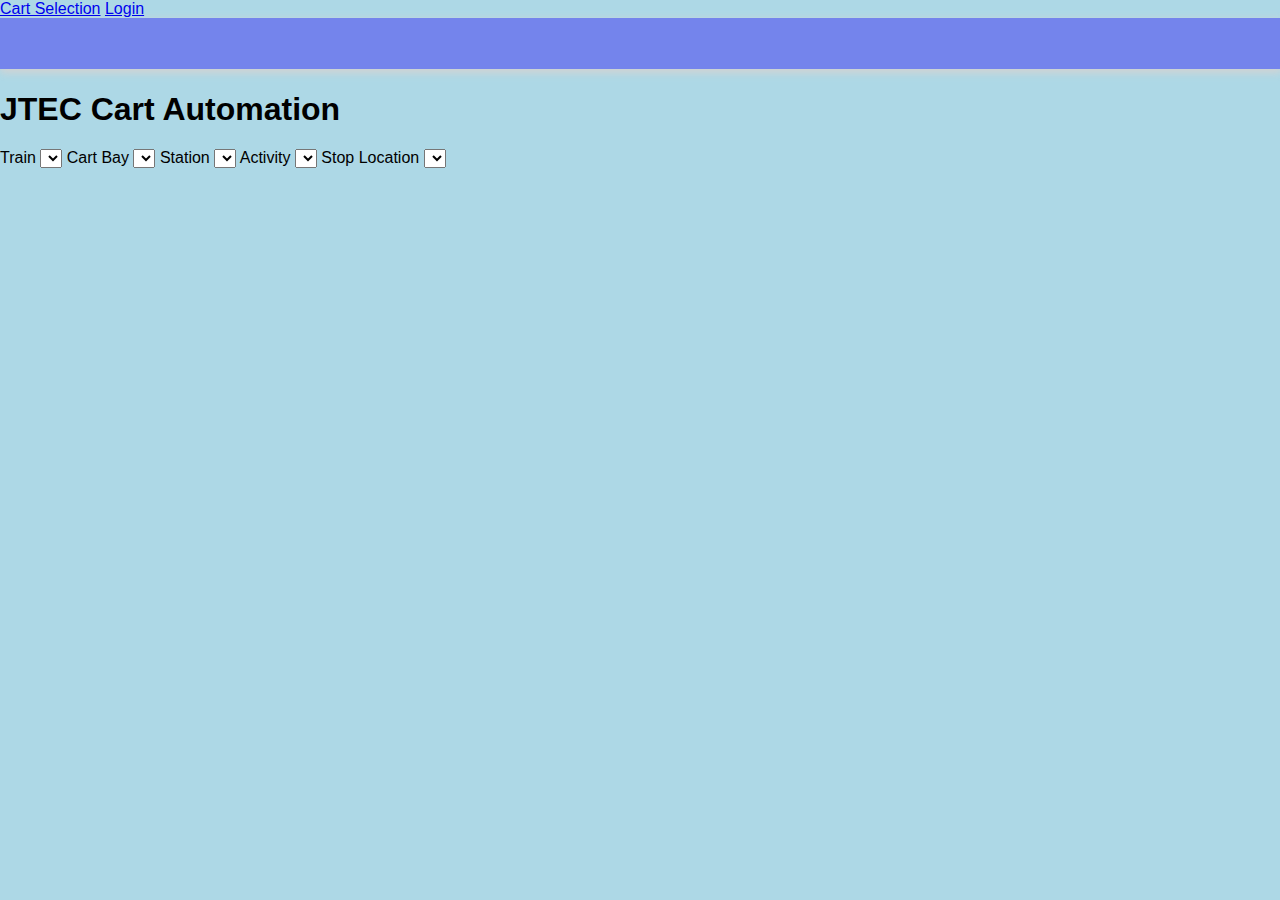
<file: index.html>
﻿<!DOCTYPE html>
<html>

<head>
    
    <title>
        JTEC Cart Automation
    </title>
    <link rel="stylesheet" type="text/css" href="style.css">
</head>

<body>
    <a href="cartselection.html">Cart Selection</a>
    <a href="page.html">Login</a>

    <header id="header"></header>
    <h1>JTEC Cart Automation</h1>
    <a>Train</a>
    <select>
        <option value=""></option>
        <option value=""></option>
        <option value=""></option>
        <option value=""></option>
    </select>
    <a>Cart Bay</a>
    <select>
        <option value=""></option>
        <option value=""></option>
        <option value=""></option>
        <option value=""></option>
    </select>
    <a>Station</a>
    <select>
        <option value=""></option>
        <option value=""></option>
        <option value=""></option>
        <option value=""></option>
    </select>
    <a>Activity</a>
    <select>
        <option value=""></option>
        <option value=""></option>
        <option value=""></option>
        <option value=""></option>
    </select>
    <a>Stop Location</a>
    <select>
        <option value=""></option>
        <option value=""></option>
        <option value=""></option>
        <option value=""></option>
    </select>
</body>
</html>
</file>
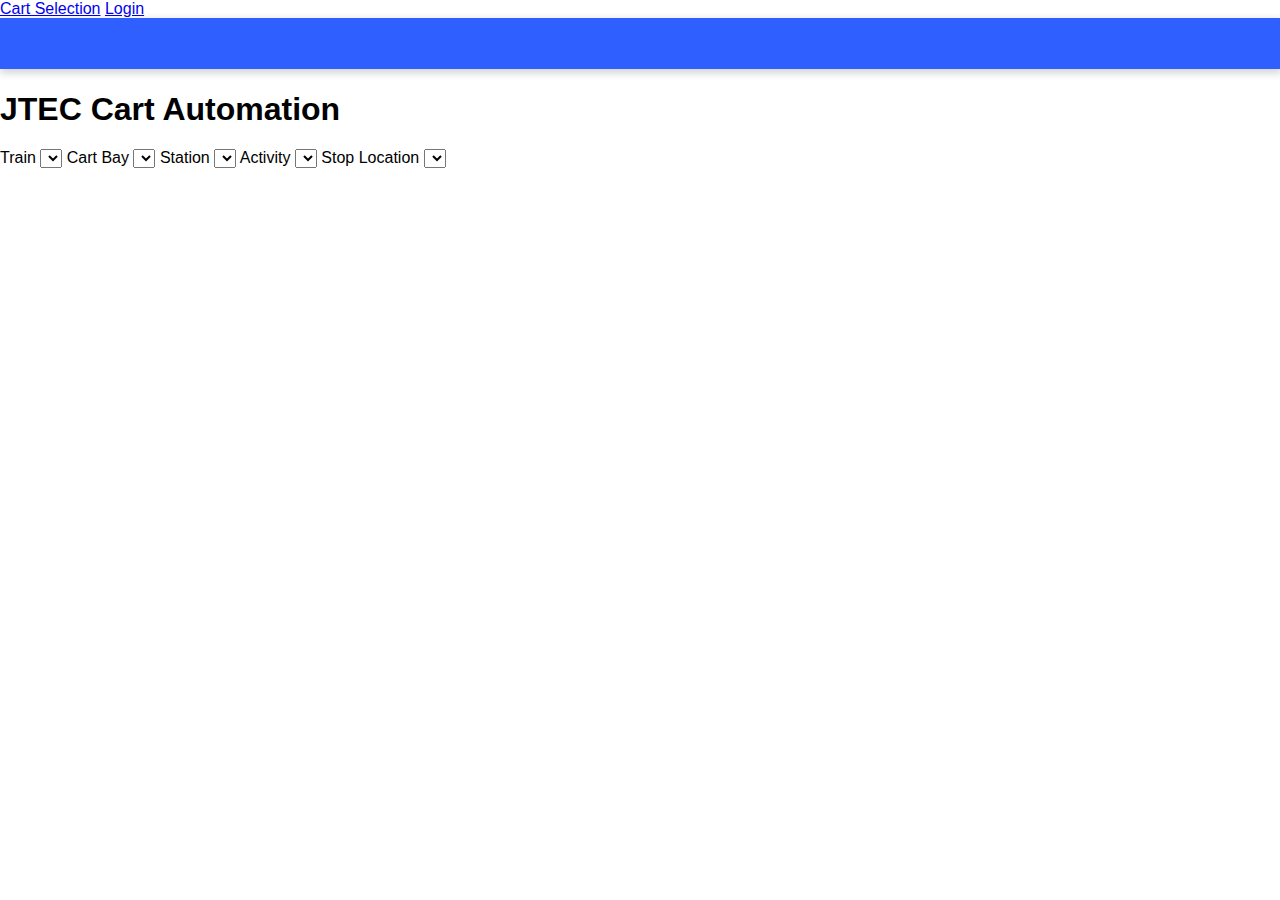
<file: CS-490-04-master/index.html>
﻿<!DOCTYPE html>
<html>

<head>
    
    <title>
        JTEC Cart Automation
    </title>
    <link rel="stylesheet" type="text/css" href="style.css">
</head>

<body>
    <a href="cartselection.html">Cart Selection</a>
    <a href="page.html">Login</a>

    <header id="header"></header>
    <h1>JTEC Cart Automation</h1>
    <a>Train</a>
    <select>
        <option value=""></option>
        <option value=""></option>
        <option value=""></option>
        <option value=""></option>
    </select>
    <a>Cart Bay</a>
    <select>
        <option value=""></option>
        <option value=""></option>
        <option value=""></option>
        <option value=""></option>
    </select>
    <a>Station</a>
    <select>
        <option value=""></option>
        <option value=""></option>
        <option value=""></option>
        <option value=""></option>
    </select>
    <a>Activity</a>
    <select>
        <option value=""></option>
        <option value=""></option>
        <option value=""></option>
        <option value=""></option>
    </select>
    <a>Stop Location</a>
    <select>
        <option value=""></option>
        <option value=""></option>
        <option value=""></option>
        <option value=""></option>
    </select>
</body>
</html>
</file>
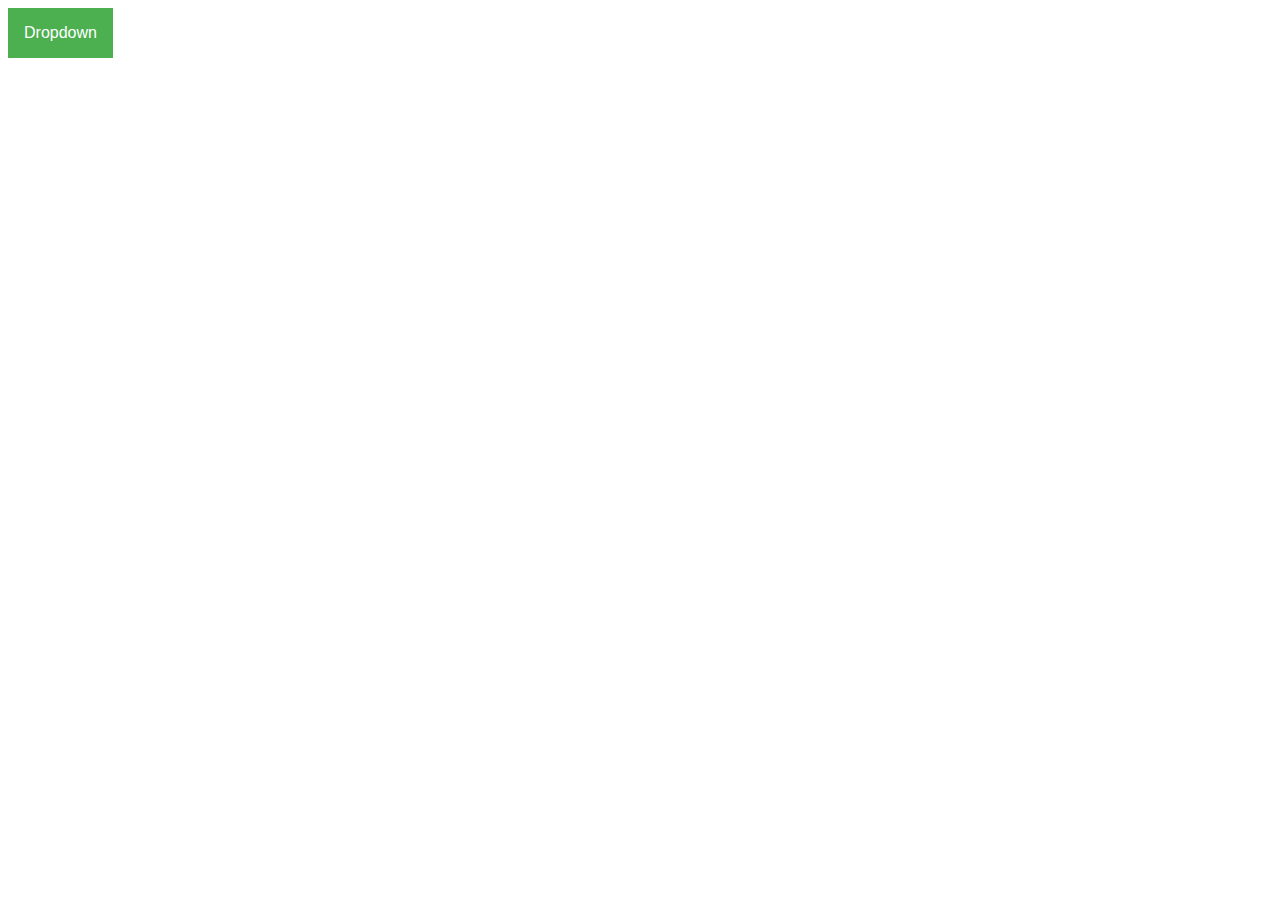
<file: Trial 1/Trial 1/index.html>
﻿<!DOCTYPE html>
<html>
<head>
    <meta charset="utf-8" />
    <title>Trial_1</title>
    <link href="css/default.css" rel="stylesheet" />
</head>
<body>
    <div class="dropdown">
        <button onclick="myFunction()" class="dropbtn">Dropdown</button>
        <div id="myDropdown" class="dropdown-content">
            <input type="text" placeholder="Search.." id="myInput" onkeyup="filterFunction()">
            <a href="#about">About</a>
            <a href="#base">Base</a>
            <a href="#blog">Blog</a>
            <a href="#contact">Contact</a>
            <a href="#custom">Custom</a>
            <a href="#support">Support</a>
            <a href="#tools">Tools</a>
        </div>
    </div>
    <script src="js/main.js"></script>

</body>
</html>
</file>
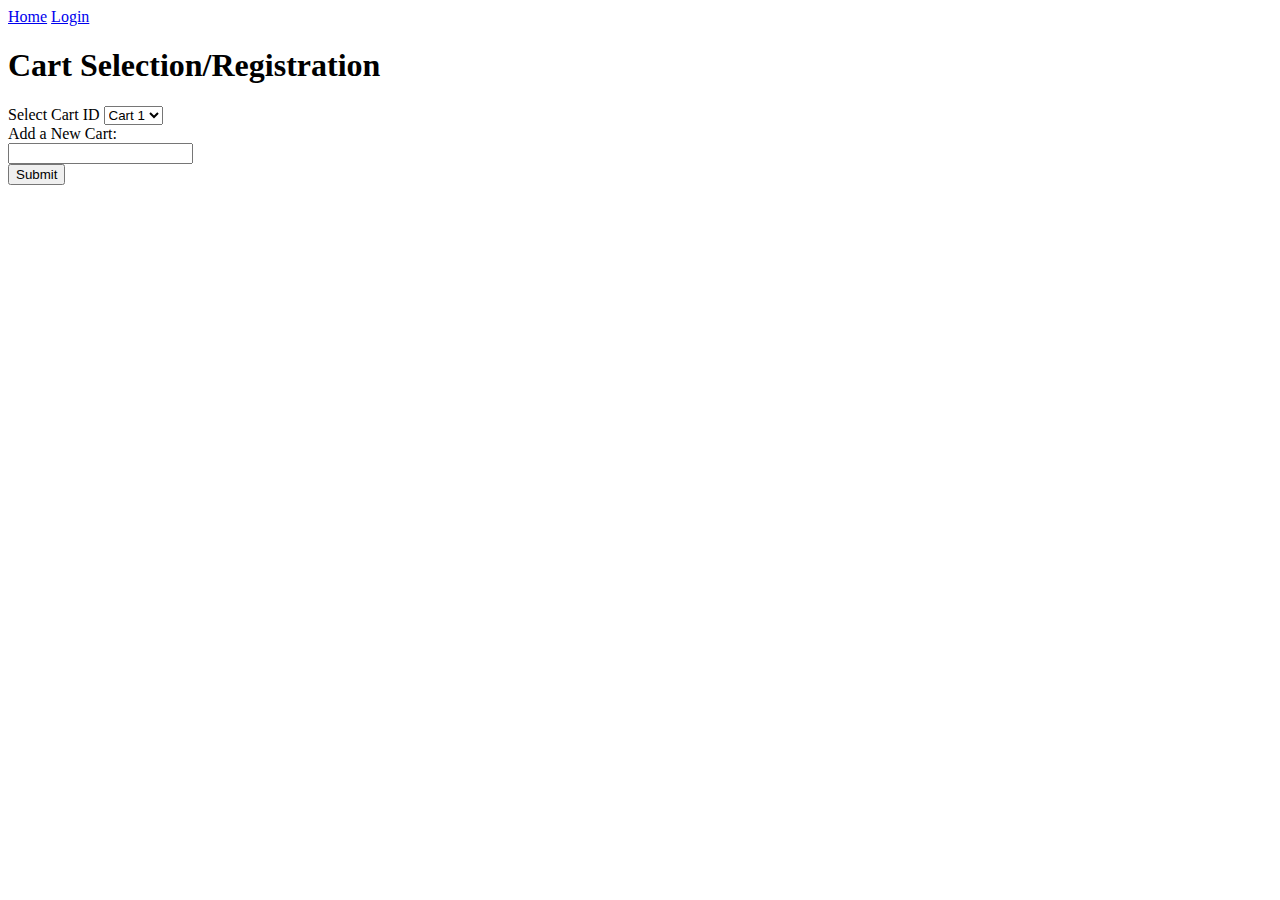
<file: cartselection.html>
﻿<!DOCTYPE html>
<html>
<head>
    <title>Cart Selection</title>
</head>
<body>
    <a href="index.html">Home</a>
    <a href="page.html">Login</a>

    <h1>Cart Selection/Registration</h1>

    <a>Select Cart ID</a>
    <select>
        <option value="">Cart 1</option>
        <option value="">Cart 2</option>
        <option value="">Cart 3</option>
        <option value="">Cart 4</option>
    </select>

    <form action="/new.php">
        Add a New Cart:<br>
        <input type="text" name="sname">
        <br>
        <input type="submit" value="Submit">
    </form>
</body>
</html>
</file>
<file: style.css>
html, body {
	margin: 0;
	padding: 0;
	background-color: #ADD8E6;
}

#header {
	width: auto;
	padding: 1% 1% 3% 5%;
	background-color: #7484ec;
	box-shadow: 1px 3px 8px 1px lightgrey;
}

#header #title {
	font-family: "Open Sans", "Segoe UI";
	font-size: 150%;
	font-weight: lighter;
	color: white;
}

#logo {
	text-align: center;
	color: #244ba0;
	font-family: "Comic Sans MS";
	font-size: 40px;
	font-weight: bold;
}

body {
	font-family: 'Raleway', sans-serif;
}

table {
            font-family: Arial, sans-serif;
            border-collapse: collapse;
            width: auto;
			text-align: center;
        }

td {
            border: 1px solid #dddddd;
            text-align: center;
            padding: 8px;
        }

th {
            border: 1px solid #dddddd;
            text-align: center;
            padding: 8px;
			background-color: white;
        }		

tr:nth-child(even) {
            background-color: #dddddd;
        }
		
form {
  border: 3px solid black;
  text-align: center;
  width: 500px;
}

/* Full-width inputs */
input[type=text], input[type=password] {
  width: 100%;
  padding: 12px 20px;
  margin: 8px 0;
  display: inline-block;
  border: 1px solid #ccc;
  box-sizing: border-box;
}

/* Set a style for all buttons */
button {
  background-color: #4CAF50;
  color: white;
  padding: 14px 20px;
  margin: 8px 0;
  border: none;
  cursor: pointer;
  width: 100%;
}

/* Add a hover effect for buttons */
button:hover {
  opacity: 0.8;
}

/* Add padding to containers */
.container {
  padding: 1px;
  text-align: center;
}

/* The "Forgot password" text */
span.psw {
  float: right;
  padding-top: 16px;
}
</file>
<file: CS-490-04-master/style.css>
﻿html, body {
    margin: 0;
    padding: 0;
}

#header {
    width: auto;
    padding: 1% 1% 3% 5%;
    background-color: #2F60FF;
    box-shadow: 1px 3px 8px 1px lightgrey;
}

    #header #title {
        font-family: "Open Sans", "Segoe UI";
        font-size: 150%;
        font-weight: lighter;
        color: white;
    }

body {
    font-family: 'Raleway', sans-serif;
}

/* Bordered form */
form {
    border: 3px solid #f1f1f1;
}

/* Full-width inputs */
input[type=text], input[type=password] {
    width: 100%;
    padding: 12px 20px;
    margin: 8px 0;
    display: inline-block;
    border: 1px solid #ccc;
    box-sizing: border-box;
}

/* Set a style for all buttons */
button {
    background-color: #4CAF50;
    color: white;
    padding: 14px 20px;
    margin: 8px 0;
    border: none;
    cursor: pointer;
    width: 100%;
}

    /* Add a hover effect for buttons */
    button:hover {
        opacity: 0.8;
    }

/* Extra style for the cancel button (red) */
.cancelbtn {
    width: auto;
    padding: 10px 18px;
    background-color: #f44336;
}

/* Center the avatar image inside this container */
.imgcontainer {
    text-align: center;
    margin: 24px 0 12px 0;
}

/* Avatar image */
img.avatar {
    width: 40%;
    border-radius: 50%;
}

/* Add padding to containers */
.container {
    padding: 16px;
}

/* The "Forgot password" text */
span.psw {
    float: right;
    padding-top: 16px;
}

/* Change styles for span and cancel button on extra small screens */
@media screen and (max-width: 300px) {
    span.psw {
        display: block;
        float: none;
    }

    .cancelbtn {
        width: 100%;
    }
}
</file>
<file: Trial 1/Trial 1/css/default.css>
﻿body {
    /* Dropdown Button */
    .dropbtn

{
    background-color: #4CAF50;
    color: white;
    padding: 16px;
    font-size: 16px;
    border: none;
    cursor: pointer;
}

/* Dropdown button on hover & focus */
.dropbtn:hover, .dropbtn:focus {
    background-color: #3e8e41;
}

/* The search field */
#myInput {
    border-box: box-sizing;
    background-image: url('searchicon.png');
    background-position: 14px 12px;
    background-repeat: no-repeat;
    font-size: 16px;
    padding: 14px 20px 12px 45px;
    border: none;
    border-bottom: 1px solid #ddd;
}

    /* The search field when it gets focus/clicked on */
    #myInput:focus {
        outline: 3px solid #ddd;
    }

/* The container <div> - needed to position the dropdown content */
.dropdown {
    position: relative;
    display: inline-block;
}

/* Dropdown Content (Hidden by Default) */
.dropdown-content {
    display: none;
    position: absolute;
    background-color: #f6f6f6;
    min-width: 230px;
    border: 1px solid #ddd;
    z-index: 1;
}

    /* Links inside the dropdown */
    .dropdown-content a {
        color: black;
        padding: 12px 16px;
        text-decoration: none;
        display: block;
    }

        /* Change color of dropdown links on hover */
        .dropdown-content a:hover {
            background-color: #f1f1f1
        }

/* Show the dropdown menu (use JS to add this class to the .dropdown-content container when the user clicks on the dropdown button) */
.show {
    display: block;
}
}
</file>
